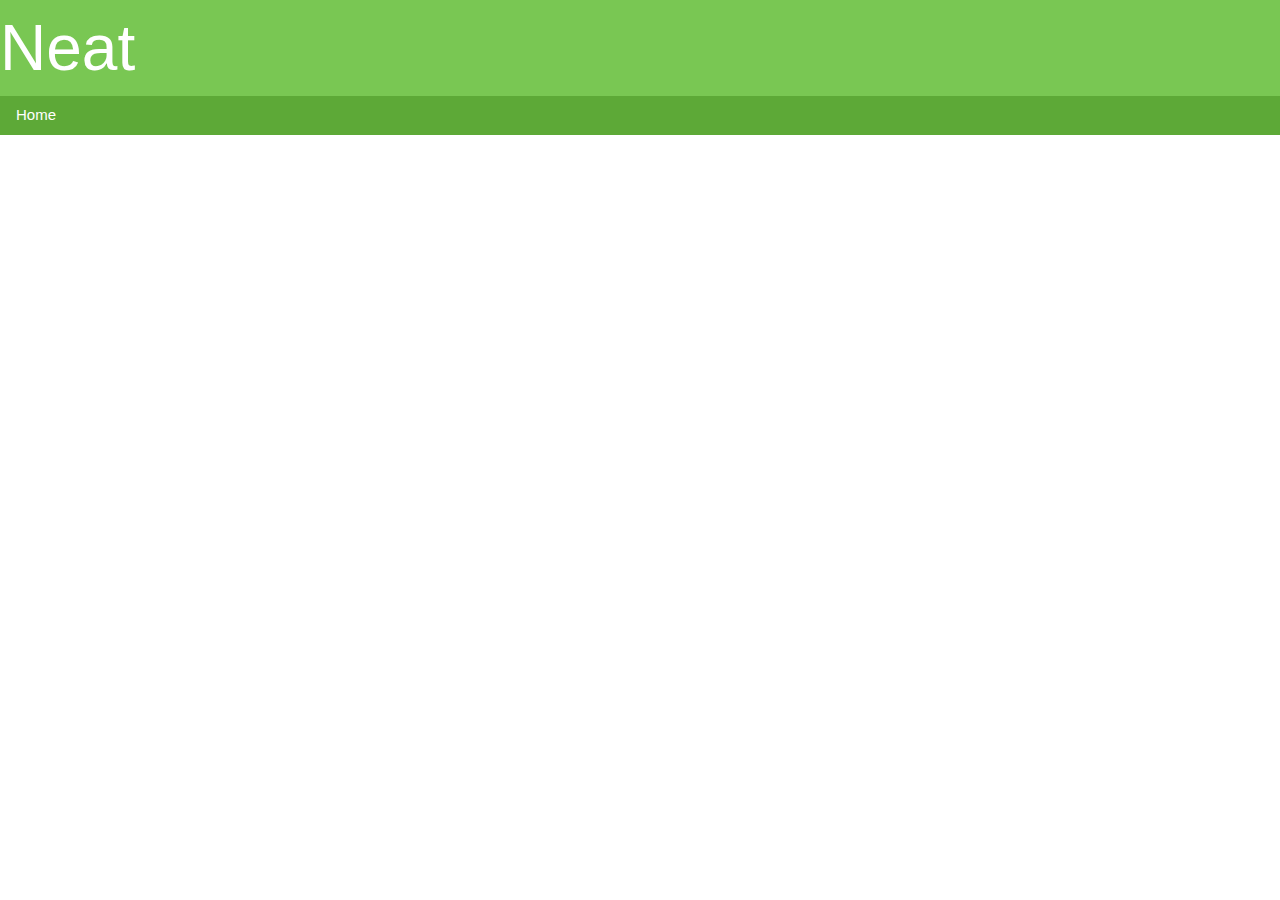
<file: index.html>
<!DOCTYPE html>
<html>
<head>
	<meta charset="utf-8">	
	<link rel="stylesheet" href="https://www.w3schools.com/w3css/4/w3.css">  
	<link rel="stylesheet" href="style.css">  
</head>
<body>
		<h1 class="w3-theme w3-jumbo w3-bar" style="margin:0px;">Neat</h1>
	<div class="w3-bar w3-theme-d2">
		<a href="Home.html" class="w3-bar-item w3-button">Home</a>
		<a href="Home.html" class="w3-bar-item w3-button"></a>
	</div>
</body>
</html>
</file>
<file: style.css>
.w3-theme-l5 {color:#000 !important; background-color:#f7fcf5 !important}
.w3-theme-l4 {color:#000 !important; background-color:#e4f4dc !important}
.w3-theme-l3 {color:#000 !important; background-color:#c9e9ba !important}
.w3-theme-l2 {color:#000 !important; background-color:#aedd97 !important}
.w3-theme-l1 {color:#000 !important; background-color:#94d274 !important}
.w3-theme-d1 {color:#fff !important; background-color:#69bf3e !important}
.w3-theme-d2 {color:#fff !important; background-color:#5da937 !important}
.w3-theme-d3 {color:#fff !important; background-color:#519430 !important}
.w3-theme-d4 {color:#fff !important; background-color:#467f29 !important}
.w3-theme-d5 {color:#fff !important; background-color:#3a6a22 !important}

.w3-theme-light {color:#000 !important; background-color:#f7fcf5 !important}
.w3-theme-dark {color:#fff !important; background-color:#3a6a22 !important}
.w3-theme-action {color:#fff !important; background-color:#3a6a22 !important}

.w3-theme {color:#fff !important; background-color:#79c753 !important}
.w3-text-theme {color:#79c753 !important}
.w3-border-theme {border-color:#79c753 !important}

.w3-hover-theme:hover {color:#fff !important; background-color:#79c753 !important}
.w3-hover-text-theme:hover {color:#79c753 !important}
.w3-hover-border-theme:hover {border-color:#79c753 !important}
</file>
